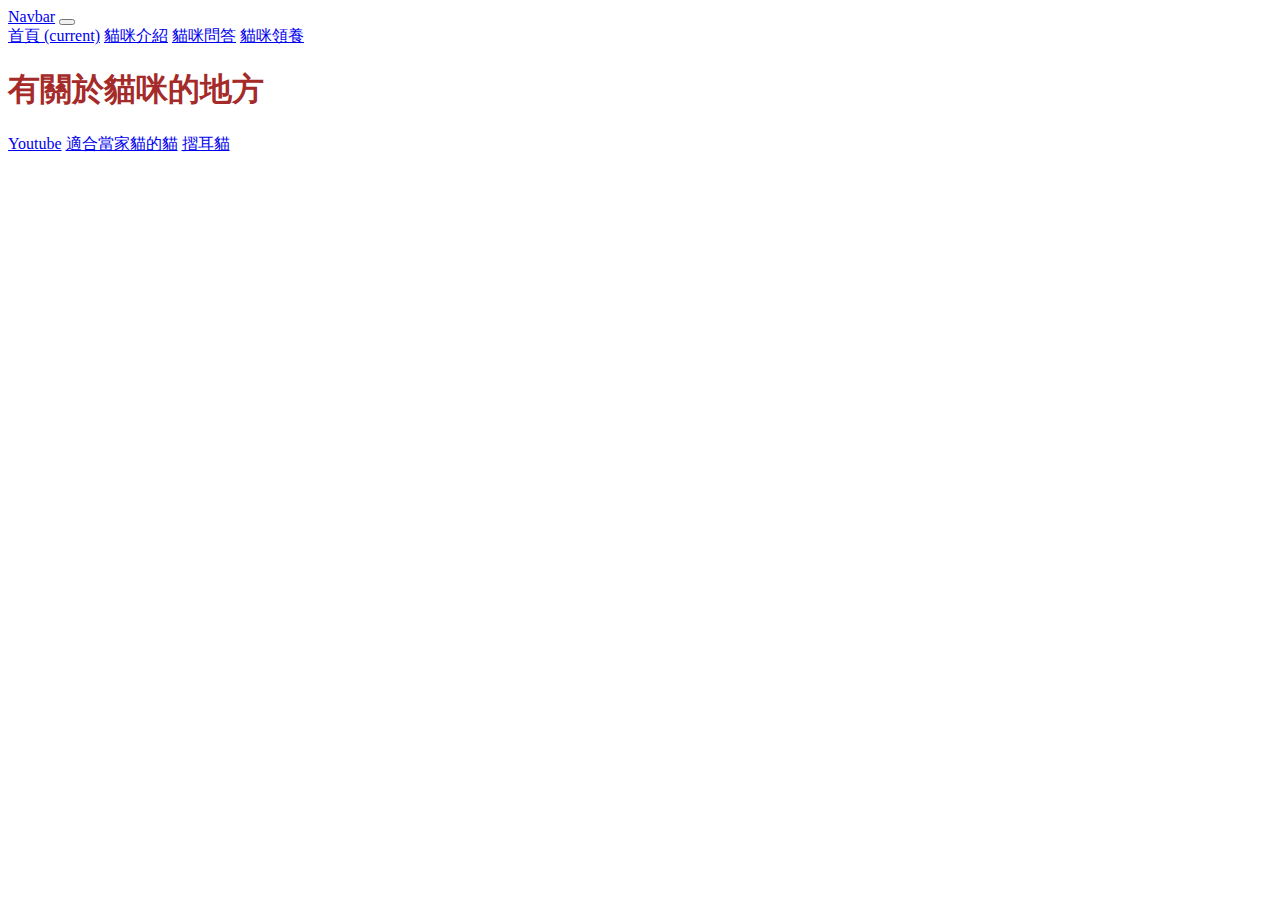
<file: index.html>
<!doctype html>
<html>

<head>
	<meta charset="utf-8">
	<!--分頁顯示的名稱 A-3 -->
	<title>我的主題</title>
	
<!--  引入自己寫的CSS  A-2-->

	
	
<!--ctrl+/ 打註解 : 這4個link 是給 bootstrap用的 B-1 -->
	
	

<link href="style.css" rel="stylesheet" type="text/css">
</head>	
	  	<link rel="stylesheet" href="https://stackpath.bootstrapcdn.com/bootstrap/4.2.1/css/bootstrap.min.css" integrity="sha384-GJzZqFGwb1QTTN6wy59ffF1BuGJpLSa9DkKMp0DgiMDm4iYMj70gZWKYbI706tWS" crossorigin="anonymous">
	 
	<script src="https://code.jquery.com/jquery-3.3.1.slim.min.js" integrity="sha384-q8i/X+965DzO0rT7abK41JStQIAqVgRVzpbzo5smXKp4YfRvH+8abtTE1Pi6jizo" crossorigin="anonymous"></script>
       
	<script src="https://cdnjs.cloudflare.com/ajax/libs/popper.js/1.14.6/umd/popper.min.js" integrity="sha384-wHAiFfRlMFy6i5SRaxvfOCifBUQy1xHdJ/yoi7FRNXMRBu5WHdZYu1hA6ZOblgut" crossorigin="anonymous"></script>
       
	<script src="https://stackpath.bootstrapcdn.com/bootstrap/4.2.1/js/bootstrap.min.js" integrity="sha384-B0UglyR+jN6CkvvICOB2joaf5I4l3gm9GU6Hc1og6Ls7i6U/mkkaduKaBhlAXv9k" crossorigin="anonymous"></script>
<body>

<!--給導覽列一個名字，叫做"bar"-->
<section id="bar">
		<nav class="navbar navbar-expand-md navbar-light bg-light">
			<a class="navbar-brand" href="#">Navbar</a>
			<button class="navbar-toggler" type="button" data-toggle="collapse" data-target="#navbarSupportedContent" aria-controls="navbarSupportedContent" aria-expanded="false" aria-label="Toggle navigation">
				<span class="navbar-toggler-icon"></span>
			</button>
<div class="collapse navbar-collapse" id="navbarSupportedContent">
					<div class="navbar-nav mr-auto">
						<!--class中的 avtive 代表被選擇中，所以在index.html中，active效果要放在"首頁"這個字上，在intro.html中，active效果要放在"自我介紹"這個字上-->
					<a class="nav-item nav-link active" href="index.html"> 首頁 <span class="sr-only">(current)</span></a>
					<a class="nav-item nav-link" href="intro.html">貓咪介紹</a>
						<a class="nav-item nav-link" href="QA.html">貓咪問答</a>
						<a class="nav-item nav-link" href="我的位置.html">貓咪領養</a>

			
					</div>
	
			</div>
			
		</nav>

</section>
	
<!--給jumbotron一個名稱，叫做 "first"-->
<section id="first">
  <!--套用jumbotron的樣式-->
  <div class="jumbotron">
		<!--將自己的科系名字學號套用乾淨的<h1>樣式-->
  		<h1>有關於貓咪的地方</h1>
			<!--新增一個按鈕，套用btn-danger樣式，設定超連結href:到youtube、銘傳官網、XX系官網，而且是開一個新分頁 target="_blank"-->
			
			<!-- C-5 參考連結: https://bootstrap.hexschool.com/docs/4.2/components/buttons/ -->
			<a class="btn btn-secondary" href="https://www.youtube.com/" role="button" target="_blank">Youtube</a>
	  	<a class="btn btn-light" href="https://www.youtube.com/watch?v=688ul7IRke4" role="button" target="_blank">適合當家貓的貓</a>
	  	<a class="btn btn-dark" href="https://zh.wikipedia.org/wiki/%E8%98%87%E6%A0%BC%E8%98%AD%E6%91%BA%E8%80%B3%E8%B2%93" role="button" target="_blank">摺耳貓</a>
		
				
  </div>
</section>
	

	
	
</body>
</html>
</file>
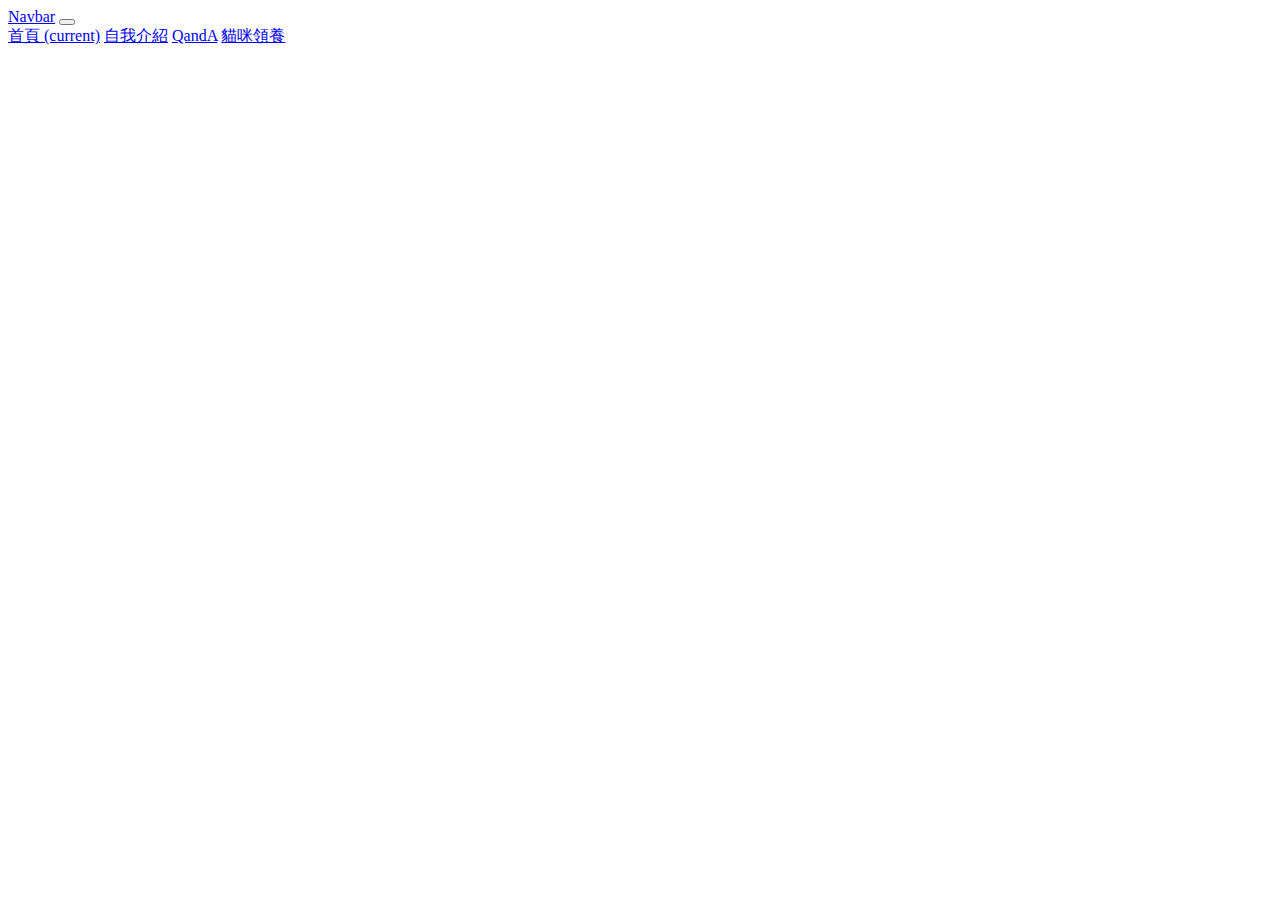
<file: 我的位置.html>
<!doctype html>
<html>
<head>
<meta charset="utf-8">
<title>我的位置</title>
	<link href="style.css" rel="stylesheet" type="text/css">
	
<!--ctrl+/ 打註解 : 這4個link 是給 bootstrap用的 B-2 -->
<link rel="stylesheet" href="https://stackpath.bootstrapcdn.com/bootstrap/4.2.1/css/bootstrap.min.css" integrity="sha384-GJzZqFGwb1QTTN6wy59ffF1BuGJpLSa9DkKMp0DgiMDm4iYMj70gZWKYbI706tWS" crossorigin="anonymous">
	 
<script src="https://code.jquery.com/jquery-3.3.1.slim.min.js" integrity="sha384-q8i/X+965DzO0rT7abK41JStQIAqVgRVzpbzo5smXKp4YfRvH+8abtTE1Pi6jizo" crossorigin="anonymous"></script>
       
<script src="https://cdnjs.cloudflare.com/ajax/libs/popper.js/1.14.6/umd/popper.min.js" integrity="sha384-wHAiFfRlMFy6i5SRaxvfOCifBUQy1xHdJ/yoi7FRNXMRBu5WHdZYu1hA6ZOblgut" crossorigin="anonymous"></script>
       
<script src="https://stackpath.bootstrapcdn.com/bootstrap/4.2.1/js/bootstrap.min.js" integrity="sha384-B0UglyR+jN6CkvvICOB2joaf5I4l3gm9GU6Hc1og6Ls7i6U/mkkaduKaBhlAXv9k" crossorigin="anonymous"></script>
</head>


<body>
	<section id="bar">
		<nav class="navbar navbar-expand-md navbar-light bg-light">
			<a class="navbar-brand" href="#">Navbar</a>
			<button class="navbar-toggler" type="button" data-toggle="collapse" data-target="#navbarSupportedContent" aria-controls="navbarSupportedContent" aria-expanded="false" aria-label="Toggle navigation">
				<span class="navbar-toggler-icon"></span>
			</button>
	<div class="collapse navbar-collapse" id="navbarSupportedContent">
					<div class="navbar-nav mr-auto">
						<!--class中的 avtive 代表被選擇中，所以在index.html中，active效果要放在"首頁"這個字上，在intro.html中，active效果要放在"自我介紹"這個字上-->
					<a class="nav-item nav-link active" href="index.html"> 首頁 <span class="sr-only">(current)</span></a>
					<a class="nav-item nav-link" href="intro.html">自我介紹</a>
						<a class="nav-item nav-link" href="QA.html">QandA</a>
						<a class="nav-item nav-link" href="我的位置.html">貓咪領養</a>
					</div>
	
			</div>
			
		</nav>

</section>
	<section id="location">
<iframe src="https://www.google.com/maps/embed?pb=!1m18!1m12!1m3!1d3616.1281153733617!2d121.44611351399045!3d24.995762283990285!2m3!1f0!2f0!3f0!3m2!1i1024!2i768!4f13.1!3m3!1m2!1s0x346802b48b6a6141%3A0x6d4b927a2eb17556!2z5p2_5qmL5YuV54mp5LmL5a62!5e0!3m2!1szh-TW!2stw!4v1622098477040!5m2!1szh-TW!2stw" width="600" height="450" style="border:0;" allowfullscreen="" loading="lazy"></iframe>
	</section>
</body>
</html>
</file>
<file: style.css>
@charset "utf-8";
/* CSS Document */


/*	請將first 裡的 jumbotron class 的高度設定為 50vh。*/
#first .jumbotron{
	

	height: 70vh;
	
}


/*	請將first 裡的 h1 標籤的文字顏色為 brown。*/
#first h1{

	/* C-6 */
	color: brown;
}

#introfirst img
{
	
	/* D-5 */
	width: 300px
}

#intrisecond a{
	
	text-decoration: none;
	color: chocolate;
}

#introsecond{
	
	pedding-top: 100px;
	pedding-bottom: 50px;
	
}
#location{
	padding-top: 50px;
	padding-left: 30px;
}
#QAsecond{
	padding-top: 50px;
	padding-left: 30px;
}
</file>
